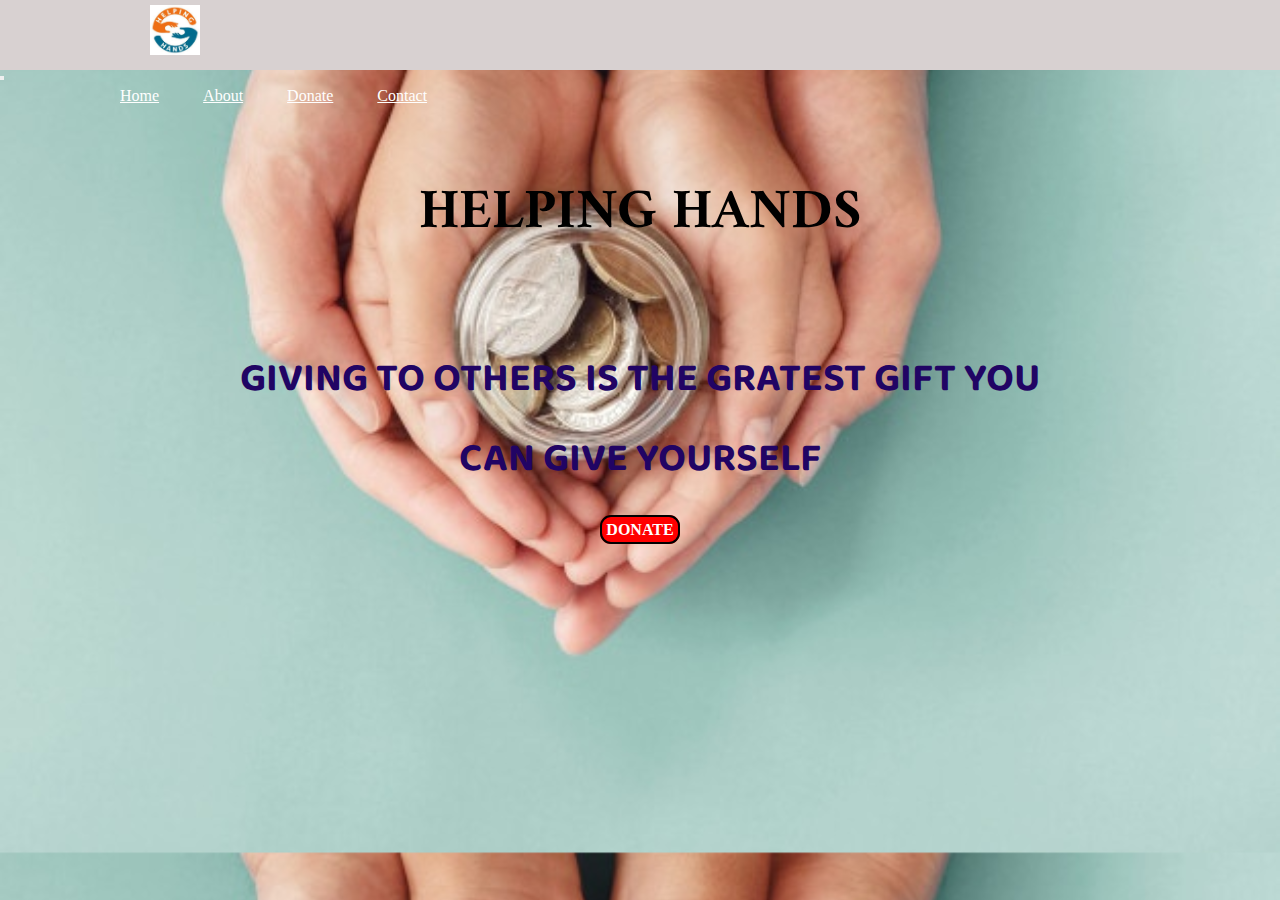
<file: index.html>
<!doctype html>
<html lang="en">

<head>
    <!-- Required meta tags -->
    <meta charset="utf-8">
    <meta name="viewport" content="width=device-width, initial-scale=1">

    <!-- Bootstrap CSS -->
    <link href="https://cdn.jsdelivr.net/npm/bootstrap@5.1.0/dist/css/bootstrap.min.css" rel="stylesheet"
        integrity="sha384-KyZXEAg3QhqLMpG8r+8fhAXLRk2vvoC2f3B09zVXn8CA5QIVfZOJ3BCsw2P0p/We" crossorigin="anonymous">
    <link rel="stylesheet" href="style.css">
    <link rel="stylesheet" href="responsive.css">

    <title>Helping Hands</title>
</head>

<body class="background">
    <nav class="navbar navbar-expand-lg navbar-light bg-light">
        <div class="container-fluid">
            <div class="container">
                <a class="navbar-brand" href="#">
                    <img src="img/logo2.jpeg" alt="" height="50">
                </a>
            </div>
            <button class="navbar-toggler" type="button" data-bs-toggle="collapse" data-bs-target="#navbarNavAltMarkup"
                aria-controls="navbarNavAltMarkup" aria-expanded="false" aria-label="Toggle navigation">
                <span class="navbar-toggler-icon"></span>
            </button>
            <div class="collapse navbar-collapse" id="myNavbar">
                <div class="navbar-nav navbar-right ">
                    <a class="nav-link active " aria-current="page" href="#">Home</a>
                    <a class="nav-link " href="about.html">About</a>
                    <a class="nav-link"
                        href="https://razorpay.com/payment-button/pl_HlAwUcW16i3gnN/view/?utm_source=payment_button&utm_medium=button&utm_campaign=payment_button">Donate</a>
                    <a class="nav-link" href="contact.html">Contact</a>
                </div>
            </div>
        </div>
    </nav>

    <div id="home">
        <h1>HELPING HANDS</h1>
        <div id="home2">

            <div class="container">
                <div class="jumbotron bg">
                    <h2>GIVING TO OTHERS IS THE GRATEST GIFT YOU CAN GIVE YOURSELF</h2><br>
                    <form>
                        <h4><a href="donate.html">DONATE</a> </h4>

                    </form>

                </div>
            </div>
        </div>
    </div>
    
    <script src="https://cdn.jsdelivr.net/npm/bootstrap@5.1.0/dist/js/bootstrap.bundle.min.js"
        integrity="sha384-U1DAWAznBHeqEIlVSCgzq+c9gqGAJn5c/t99JyeKa9xxaYpSvHU5awsuZVVFIhvj"
        crossorigin="anonymous"></script>

    
</body>

</html>
</file>
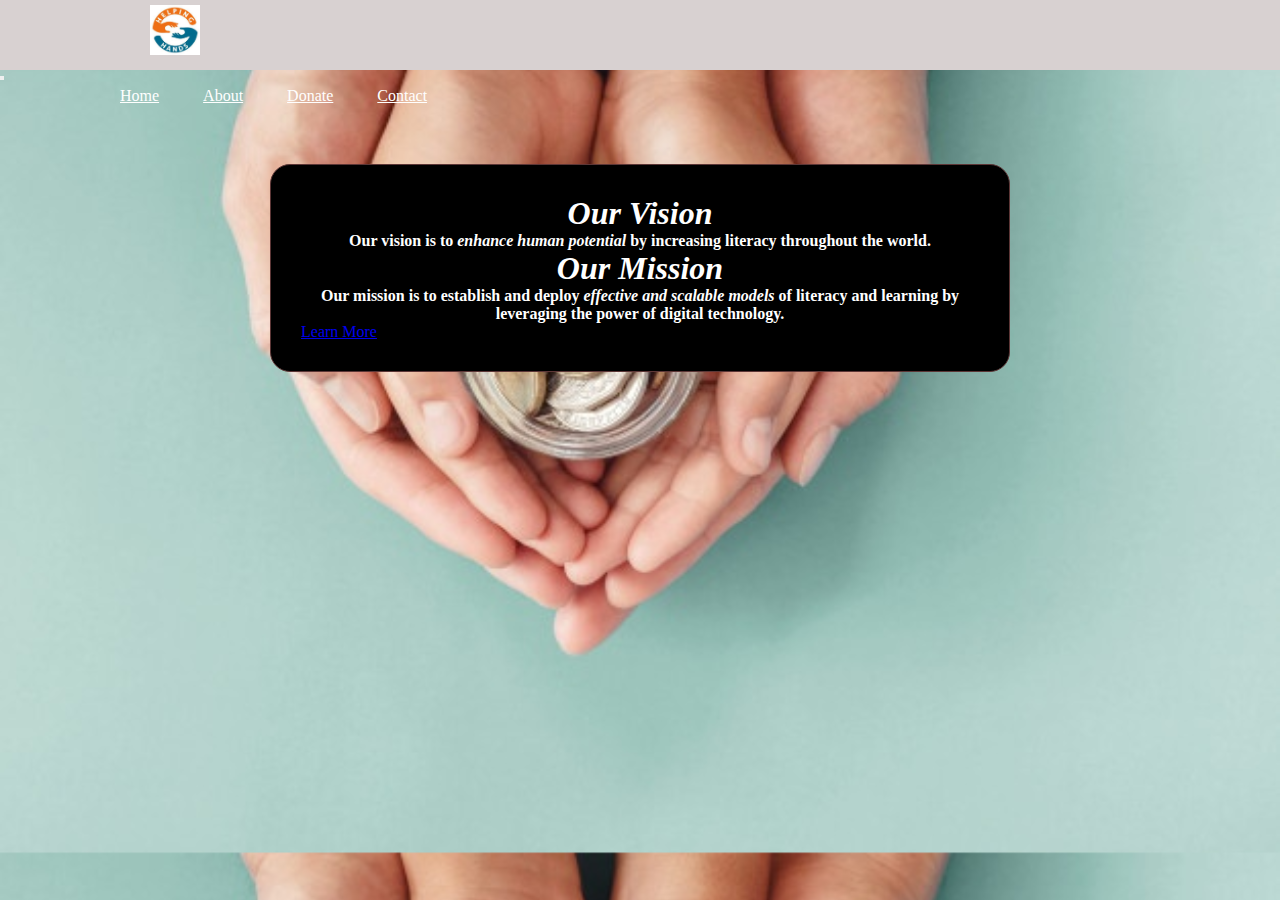
<file: about.html>
<!doctype html>
<html lang="en">

<head>
    <!-- Required meta tags -->
    <meta charset="utf-8">
    <meta name="viewport" content="width=device-width, initial-scale=1">

    <!-- Bootstrap CSS -->
    <link href="https://cdn.jsdelivr.net/npm/bootstrap@5.1.0/dist/css/bootstrap.min.css" rel="stylesheet"
        integrity="sha384-KyZXEAg3QhqLMpG8r+8fhAXLRk2vvoC2f3B09zVXn8CA5QIVfZOJ3BCsw2P0p/We" crossorigin="anonymous">
    <link rel="stylesheet" href="style.css">
    <link rel="stylesheet" href="about.css">
    <link rel="stylesheet" href="responsive.css">

    <title>About Us</title>
</head>

<body class="background">
    <nav class="navbar navbar-expand-lg navbar-light bg-light">
        <div class="container-fluid">
            <div class="container">
                <a class="navbar-brand" href="#">
                    <img src="img/logo2.jpeg" alt="" height="50">
                </a>
            </div>
            <button class="navbar-toggler" type="button" data-bs-toggle="collapse" data-bs-target="#navbarNavAltMarkup"
                aria-controls="navbarNavAltMarkup" aria-expanded="false" aria-label="Toggle navigation">
                <span class="navbar-toggler-icon"></span>
            </button>
            <div class="collapse navbar-collapse" id="myNavbar">
                <div class="navbar-nav navbar-right ">
                    <a class="nav-link " href="/">Home</a>
                    <a class="nav-link active " href="about.html">About</a>
                    <a class="nav-link" href="donate.html">Donate</a>
                    <a class="nav-link" href="contact.html">Contact</a>
                </div>
            </div>
        </div>
    </nav>
    <div class="card">
        <div class="card-body">
            <div class="sqs-block html-block sqs-block-html" data-block-type="2" id="block-1004c4779d6441616ec5">
                <div class="sqs-block-content">
                    <h1 style="text-align:center;"><em>Our Vision</em></h1>
                    <h4 style="text-align:center;">Our vision is to <strong><em>enhance human
                                potential</em></strong> by increasing literacy throughout the world.</h4>
                    <p class="" data-rte-preserve-empty="true"></p>
                    <h1 style="text-align:center;"><em>Our Mission</em></h1>
                    <h4 style="text-align:center;">Our mission is to establish and deploy
                        <strong><em>effective and scalable models</em></strong> of literacy and learning by leveraging
                        the power of digital technology.
                    </h4>
                </div>
            </div>
        </div>
        
        <a href="https://internship.thesparksfoundation.info/" class="btn btn-primary" role="button"
            data-bs-toggle="button">Learn More</a>
    </div>


</body>

</html>
</file>
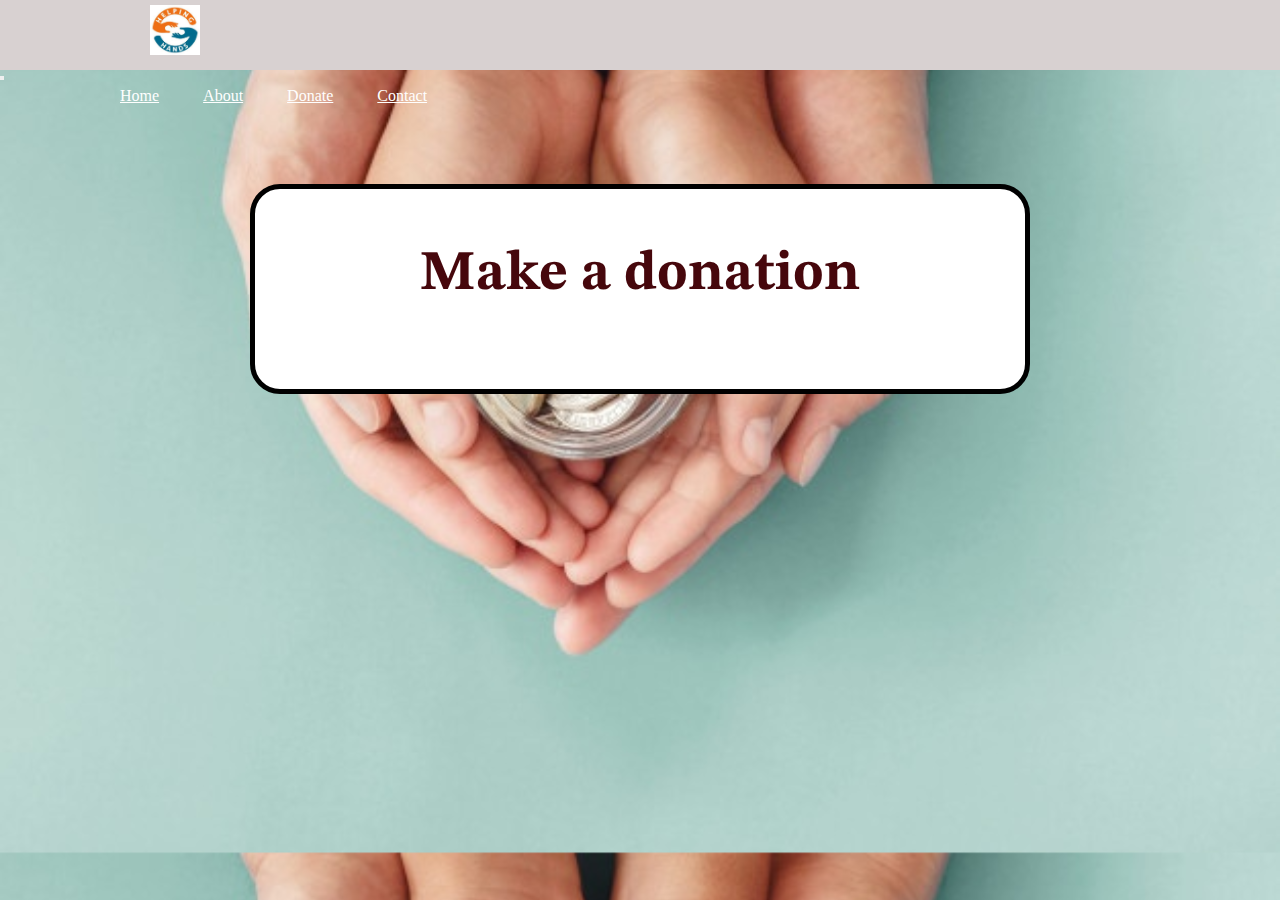
<file: donate.html>
<!doctype html>
<html lang="en">

<head>
    <!-- Required meta tags -->
    <meta charset="utf-8">
    <meta name="viewport" content="width=device-width, initial-scale=1">

    <!-- Bootstrap CSS -->
    <link href="https://cdn.jsdelivr.net/npm/bootstrap@5.1.0/dist/css/bootstrap.min.css" rel="stylesheet"
        integrity="sha384-KyZXEAg3QhqLMpG8r+8fhAXLRk2vvoC2f3B09zVXn8CA5QIVfZOJ3BCsw2P0p/We" crossorigin="anonymous">
    <link rel="stylesheet" href="style.css">
    <link rel="stylesheet" href="donate.css">
    <link rel="stylesheet" href="responsive.css">

    <title>Donate</title>
</head>

<body class="background">
    <nav class="navbar navbar-expand-lg navbar-light bg-light">
        <div class="container-fluid">
            <div class="container">
                <a class="navbar-brand" href="#">
                    <img src="img/logo2.jpeg" alt="" height="50">
                </a>
            </div>
            <button class="navbar-toggler" type="button" data-bs-toggle="collapse" data-bs-target="#navbarNavAltMarkup"
                aria-controls="navbarNavAltMarkup" aria-expanded="false" aria-label="Toggle navigation">
                <span class="navbar-toggler-icon"></span>
            </button>
            <div class="collapse navbar-collapse" id="myNavbar">
                <div class="navbar-nav navbar-right ">
                    <a class="nav-link " href="/">Home</a>
                    <a class="nav-link " href="about.html">About</a>
                    <a class="nav-link active" href="donate.html">Donate</a>
                    <a class="nav-link " href="contact.html">Contact</a>
                </div>
            </div>
        </div>
    </nav>
    <div class="donation">
        <p class="fw-normal"> <h1>Make a donation</h1></p>
        <div class="donate">
            <form>
                <script src="https://checkout.razorpay.com/v1/payment-button.js"
                    data-payment_button_id="pl_HmL1EsEG42923e" async> </script>
            </form>
        </div>
    </div>
</body>
</html>
</file>
<file: style.css>
@import url('https://fonts.googleapis.com/css2?family=Amiri:wght@700&family=Baloo+Bhaina+2&display=swap');
*{
    margin: 0;
    padding: 0;
}
.navbar{
    height: 64px;
}
.container-fluid{
    height: 70px;
    background-color: rgb(216, 209, 209);
}
.navbar-brand img{
    margin: 5px 150px ;
}
.navbar-nav{
    margin: 5px 100px ;
}
.navbar-nav a{
    margin: 20px;
    color: white;
}
#myNavbar{
    color: white;
}
.background{
    background-image: url("img/background1.jpg") ;
    background-size: cover;
}
#home{
    margin: 100px 200px;
    text-align: center;
}
#home h1{
    margin: 80px 0px;
    color: black;
    font-family: 'Amiri', serif;
    font-size: 3.5rem;
}
#home h2{
    color: rgb(33, 4, 100);
    font-family: 'Baloo Bhaina 2', cursive;
    font-size: 2.5rem;
}
#home a{
    background: red;
    color: white;
    text-decoration: none;
    border: 2px solid black;
    border-radius: 11px;
    padding: 4px;
}
</file>
<file: responsive.css>
@media only screen and (max-width: 800px){
*{
    margin: 0;
    padding: 0;
}
#home{
    margin: 0px;
    padding: 0px;
}

.card{
    margin: 50px;
}
.donation{
    padding: 6px;
    margin: 26px;
}
.fw-normal h1{
    font-size: 2rem;
}
}
</file>
<file: about.css>
.card{
    margin: 100px 270px;
    padding: 30px;
    background-color: black;
    color: white;
    border: 1px solid rgb(92, 54, 54);
    border-radius: 20px;
}
</file>
<file: donate.css>
@import url('https://fonts.googleapis.com/css2?family=STIX+Two+Text:wght@400;500&display=swap');
.donation{
    background-color: white;
    margin: 120px 250px;
    padding: 50px;
    border: 5px solid black;
    border-radius: 30px;
    outline: none;
}
.donation h1{
    text-align: center;
    font-size: 3.5rem;
    color: rgb(70, 7, 12);
    font-family: 'STIX Two Text', serif;
}
.donate{
    display: flex;
    justify-content: center;
    margin-top: 30px;
}
</file>
